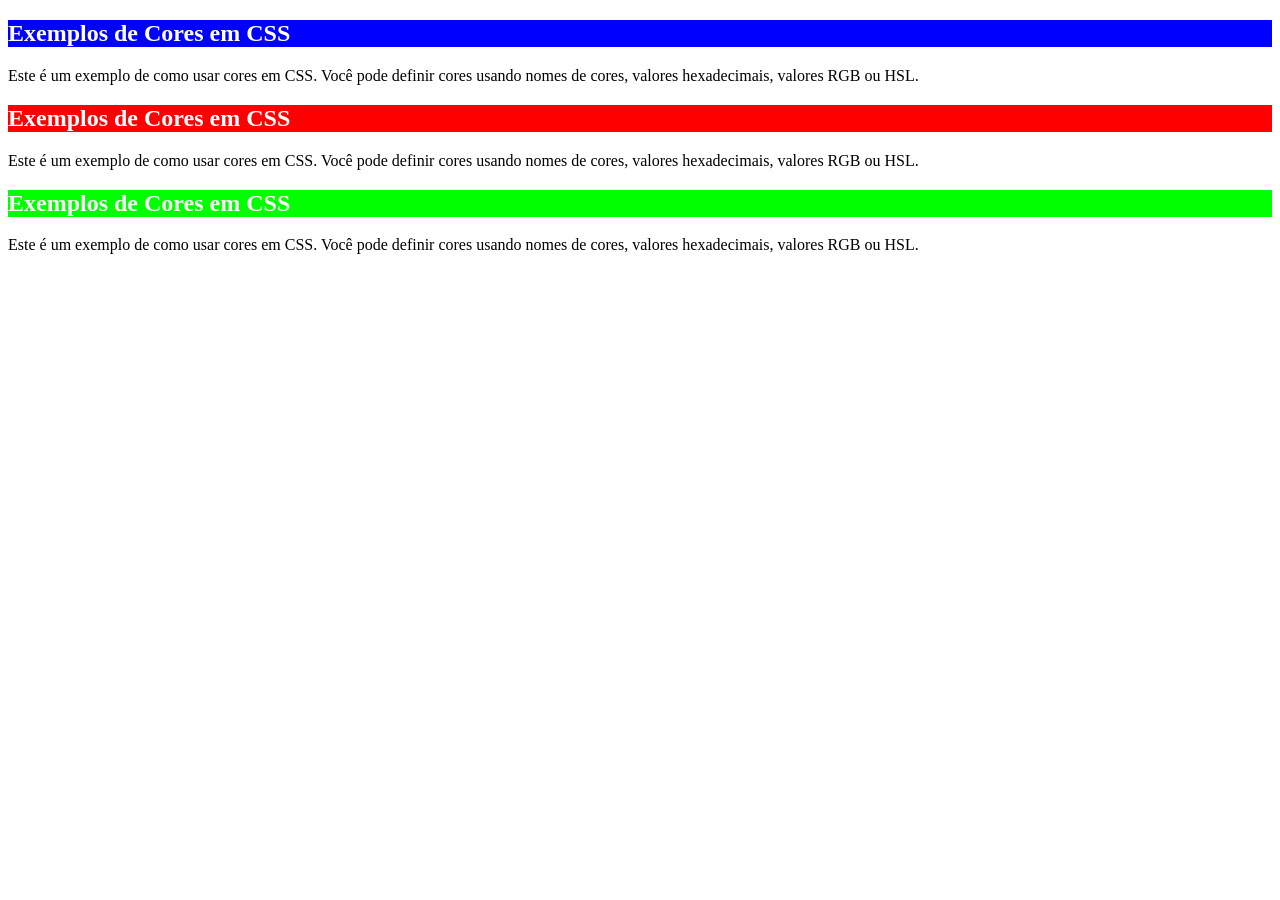
<file: ex001/index.html>
<!DOCTYPE html>
<html lang="pt">
<head>
    <meta charset="UTF-8">
    <meta name="viewport" content="width=device-width, initial-scale=1.0">
    <title>Cores em CSS</title>
    <link rel="stylesheet" href="assets/style.css">
</head>
<body>
    <h2 class="cor1">Exemplos de Cores em CSS</h2>
    <p>Este é um exemplo de como usar cores em CSS. Você pode definir cores usando nomes de cores, valores hexadecimais, valores RGB ou HSL.</p>
    <h2 class="cor2">Exemplos de Cores em CSS</h2>
    <p>Este é um exemplo de como usar cores em CSS. Você pode definir cores usando nomes de cores, valores hexadecimais, valores RGB ou HSL.</p>
    <h2 class="cor3">Exemplos de Cores em CSS</h2>
    <p>Este é um exemplo de como usar cores em CSS. Você pode definir cores usando nomes de cores, valores hexadecimais, valores RGB ou HSL.</p>
</body>
</html>
</file>
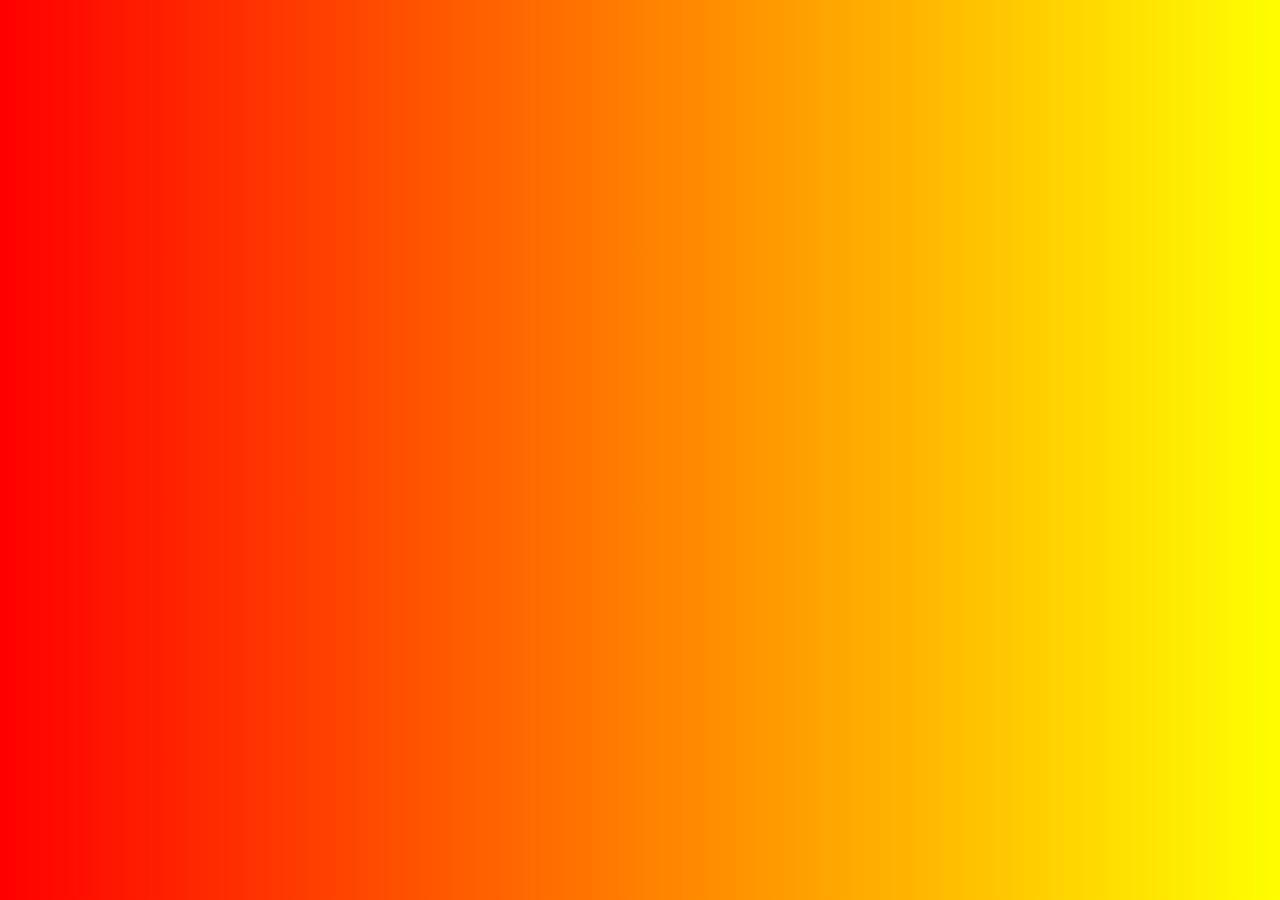
<file: ex002/index.html>
<!DOCTYPE html>
<html lang="pt">
<head>
    <meta charset="UTF-8">
    <meta name="viewport" content="width=device-width, initial-scale=1.0">
    <title>Degrade de cores</title>
    <style>
        *{
            width: 100%;
        }
        body{
            background: linear-gradient(to right, red, yellow);
            background-attachment: fixed;
        }
    </style>
</head>
<body>
    
</body>
</html>
</file>
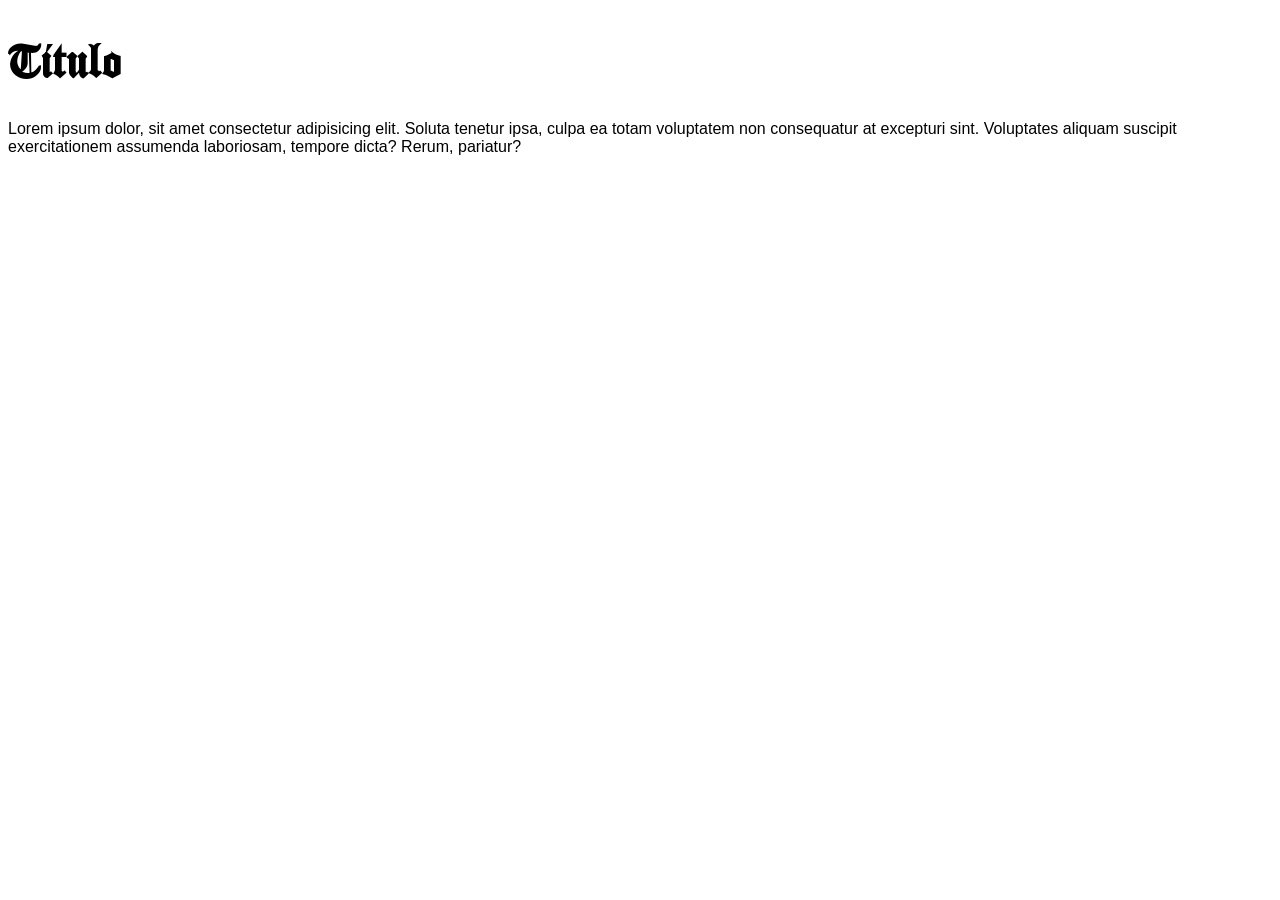
<file: ex006/index.html>
<!DOCTYPE html>
<html lang="pt">
<head>
    <meta charset="UTF-8">
    <meta name="viewport" content="width=device-width, initial-scale=1.0">
    <title>FONTES COM O GOOGLE FONTES</title>
    <style>
    @font-face {
        font-family: 'Cloister Black';
        src: url('fonts/CloisterBlack.ttf') format('truetype');
        font-weight: normal;
        font-style: normal;
        /* tipos de formatos
        opentype(otf)
        truetype(ttf) 
        embedded-opentype(emb)
        truetype-aat(apple advanced typography)
        svg*/
    }
    body{
        font-family: Arial, sans-serif;
        font-size: 16px;
        color: black;
    }
    h1{
        font-family: 'Cloister Black', serif;
        font-size: 3em;
        
    }
        </style>
</head>
<body>
       <H1>Titulo</H1>
       <p>Lorem ipsum dolor, sit amet consectetur adipisicing elit. Soluta tenetur ipsa, culpa ea totam voluptatem non consequatur at excepturi sint. Voluptates aliquam suscipit exercitationem assumenda laboriosam, tempore dicta? Rerum, pariatur?</p>
</body>
</html>
</file>
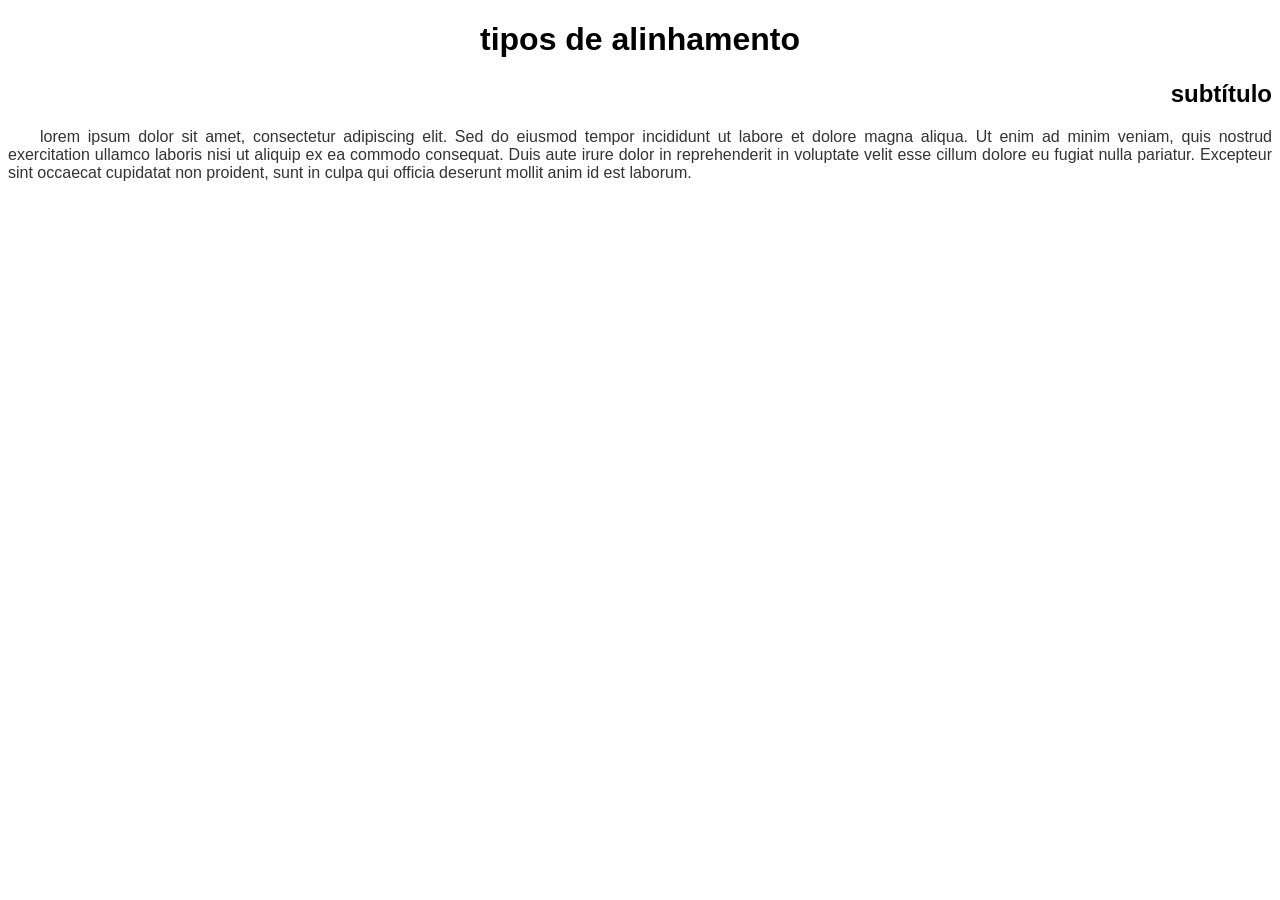
<file: ex007/index.html>
<!DOCTYPE html>
<html lang="pt">
<head>
    <meta charset="UTF-8">
    <meta name="viewport" content="width=device-width, initial-scale=1.0">
    <title>Alinhamentos</title>
    <style>
        body{
            font: normal 16px Arial, Verdana, sans-serif;
            text-align: left;
        }
        h1{
            text-align: center;
        }
        h2{
            text-align: right;
        }
        p{
            text-align: justify;
            text-indent: 2em;
            color: #333;
        }
    </style>
</head> 
<body>
    <h1>tipos de alinhamento</h1>
    <h2>subtítulo</h2>
    <p>
        lorem ipsum dolor sit amet, consectetur adipiscing elit. Sed do eiusmod tempor incididunt ut labore et dolore magna aliqua. Ut enim ad minim veniam, quis nostrud exercitation ullamco laboris nisi ut aliquip ex ea commodo consequat. Duis aute irure dolor in reprehenderit in voluptate velit esse cillum dolore eu fugiat nulla pariatur. Excepteur sint occaecat cupidatat non proident, sunt in culpa qui officia deserunt mollit anim id est laborum.
    </p>
</body>
</html>
</file>
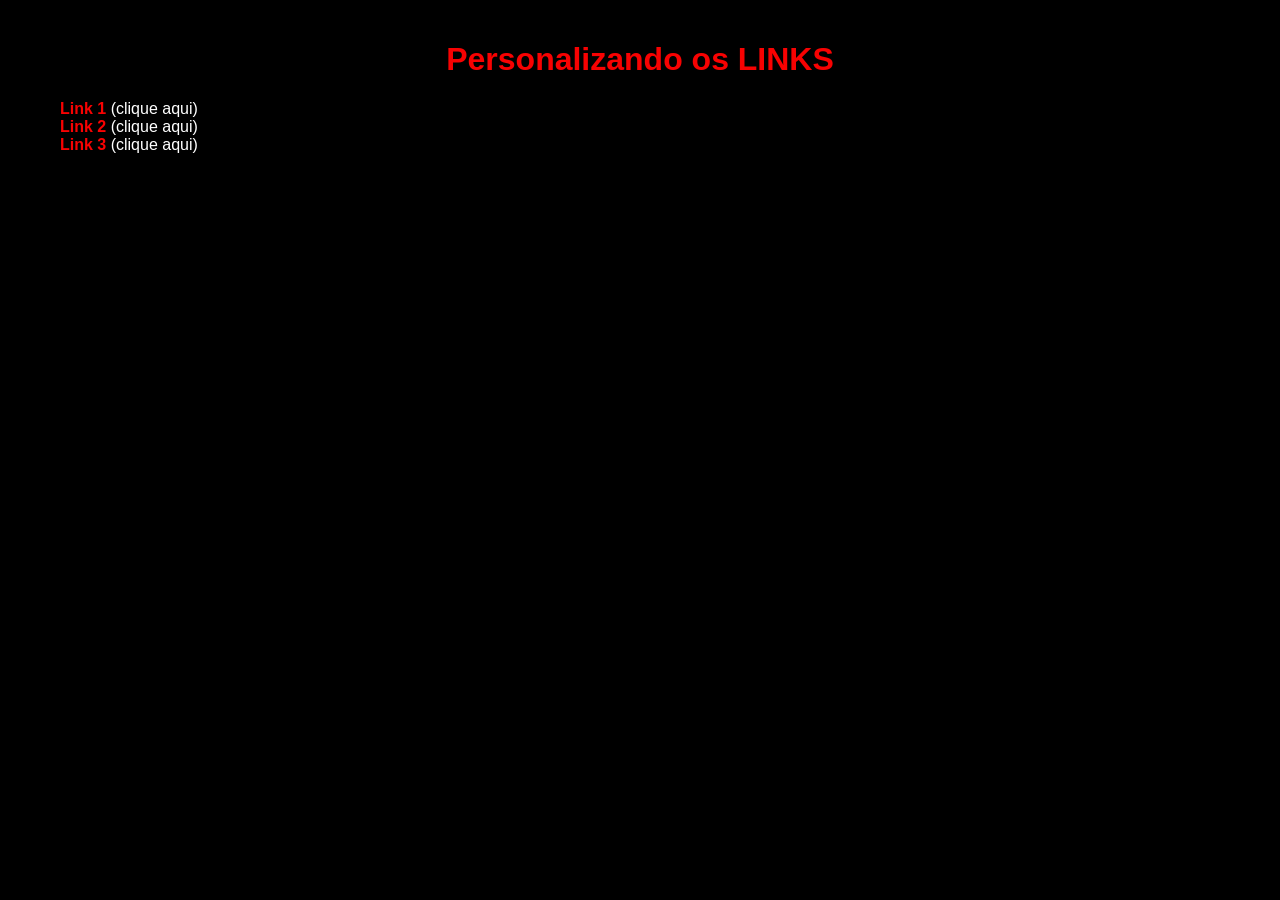
<file: ex010/index.html>
<!DOCTYPE html>
<html lang="pt">
<head>
    <meta charset="UTF-8">
    <meta name="viewport" content="width=device-width, initial-scale=1.0">
    <title>Uso de mais pseudocodigo</title>
    <style>
        /* Estilos para o corpo da página */
        body {
            font-family: Arial, sans-serif;
            background-color: #000000;
            margin: 0;
            padding: 20px;
        }
        h1 {
            color: #f80202;
            text-align: center;
        }
        a {
            color: #f80202;
            text-decoration: none;
            font-weight: bold;
        }
        a:visited{
            color: #031e66;
        }
        a:hover {
            color: #ff0000;
            text-decoration: underline;
        }
        a:active {
            color: #ffd000;
        }
        a:after{
            content: " (clique aqui)";
            text-decoration: none;
            font-weight: normal;
            color: #ffffff;
        }
    </style>
</head>
<body>
    <h1>Personalizando os LINKS</h1>
    <ul>
        <li><a href="#" target="_blank">Link 1</a></li>
        <li><a href="#" target="_blank">Link 2</a></li>
        <li><a href="#" target="_blank">Link 3</a></li>
    </ul>
</body>
</html>
</file>
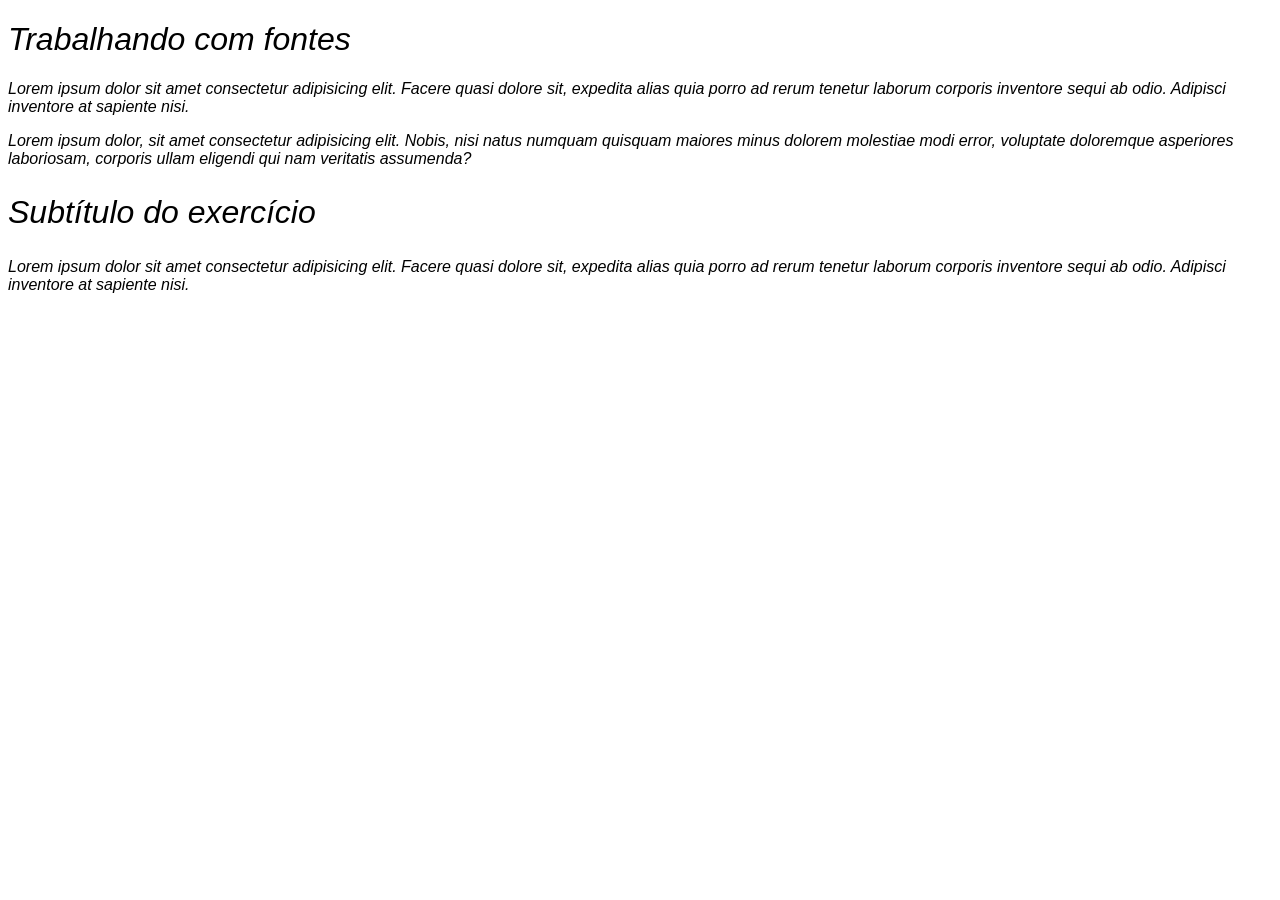
<file: ex005/fonte.html>
<!DOCTYPE html>
<html lang="pt">
<head>
    <meta charset="UTF-8">
    <meta name="viewport" content="width=device-width, initial-scale=1.0">
    <title>Fonte em css</title>
    <style>
        body {
            /* Medidas absolutas
            cm, mm, in, px, pt, pc */
            font-family: Arial, Helvetica, sans-serif;                    
            font-size: 16px;
            font-weight: lighter;
            font-style: italic;
            /* Medidas relativas */
            /* en, ex, rem, vw, vh, % */
        }
        h1{
            font-family:work sans, sans-serif;
            font-size: 2rem;
            font-weight: bolder;
            font-style: italic;
        }
          h2{
            font-family:work sans, sans-serif;
            font-size: 2rem;
            font-weight: bolder;
            font-style: italic;
        }
    </style>
</head>
<body>
    <h1>Trabalhando com fontes</h1>
    <p>Lorem ipsum dolor sit amet consectetur adipisicing elit. Facere quasi dolore sit, expedita alias quia porro ad rerum tenetur laborum corporis inventore sequi ab odio. Adipisci inventore at sapiente nisi.</p>
    <p>Lorem ipsum dolor, sit amet consectetur adipisicing elit. Nobis, nisi natus numquam quisquam maiores minus dolorem molestiae modi error, voluptate doloremque asperiores laboriosam, corporis ullam eligendi qui nam veritatis assumenda?</p>
    <h2>Subtítulo do exercício</h2>
    <p>Lorem ipsum dolor sit amet consectetur adipisicing elit. Facere quasi dolore sit, expedita alias quia porro ad rerum tenetur laborum corporis inventore sequi ab odio. Adipisci inventore at sapiente nisi.</p>
</body>
</html>
</file>
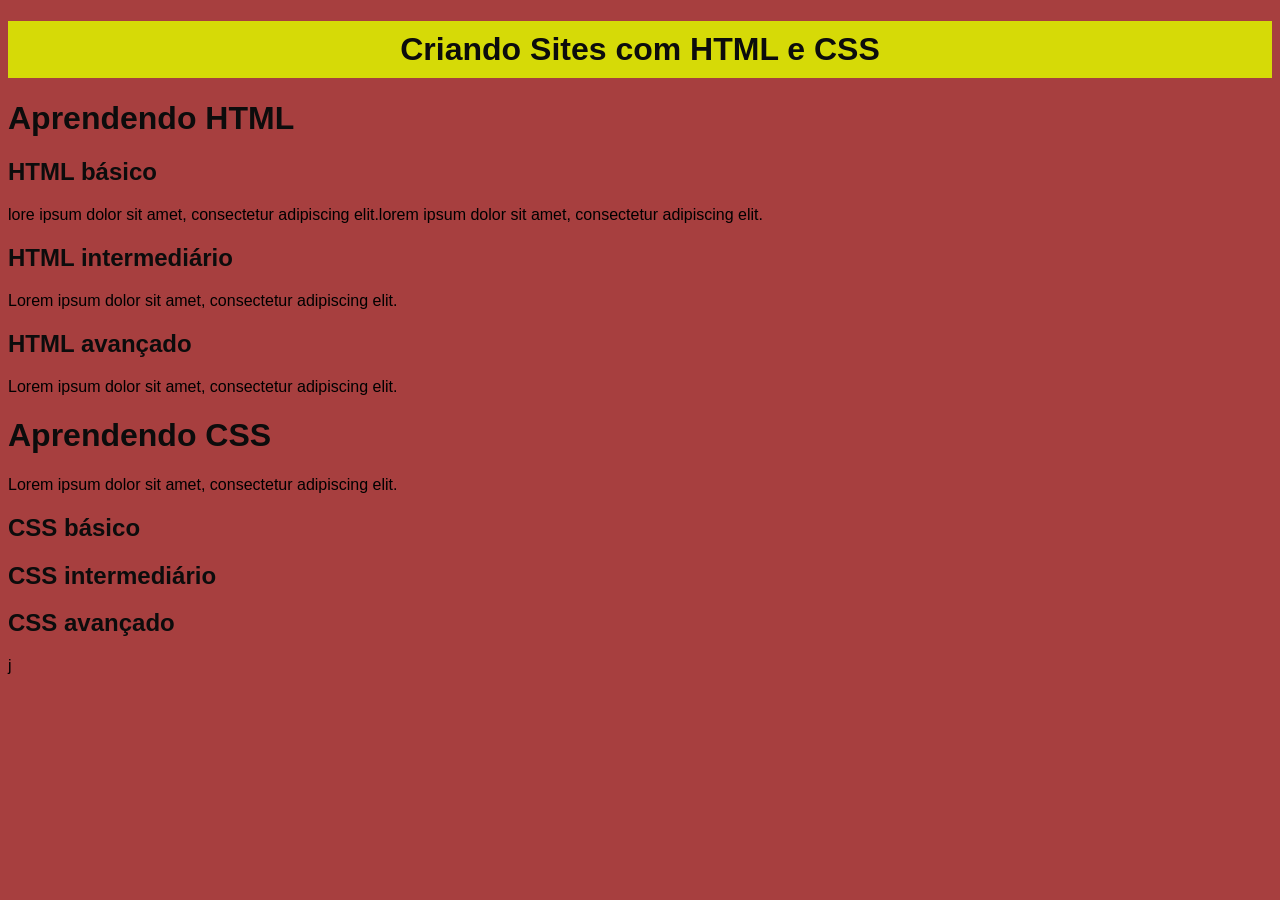
<file: ex008/id_css.html>
<!DOCTYPE html>
<html lang="pt">
<head>
    <meta charset="UTF-8">
    <meta name="viewport" content="width=device-width, initial-scale=1.0">
    <title>Seletores Personalizados
    </title>
    <link rel="stylesheet" href="style.css">
</head>
<body>
    <h1 id="learn">Criando Sites com HTML e CSS</h1>
    <h1>Aprendendo HTML</h1>
    <h2>HTML básico</h2>    
    <p>lore ipsum dolor sit amet, consectetur adipiscing elit.lorem ipsum dolor sit amet, consectetur adipiscing elit.</p>
    <h2>HTML intermediário</h2>
    <p>Lorem ipsum dolor sit amet, consectetur adipiscing elit.</p>
    <h2>HTML avançado</h2>
    <p>Lorem ipsum dolor sit amet, consectetur adipiscing elit.</p>
    <h1>Aprendendo CSS</h1>
    <p>Lorem ipsum dolor sit amet, consectetur adipiscing elit.</p>
    <h2>CSS básico</h2>
    
    <h2>CSS intermediário</h2>
    <h2>CSS avançado</h2>
</body>
</html>j
</file>
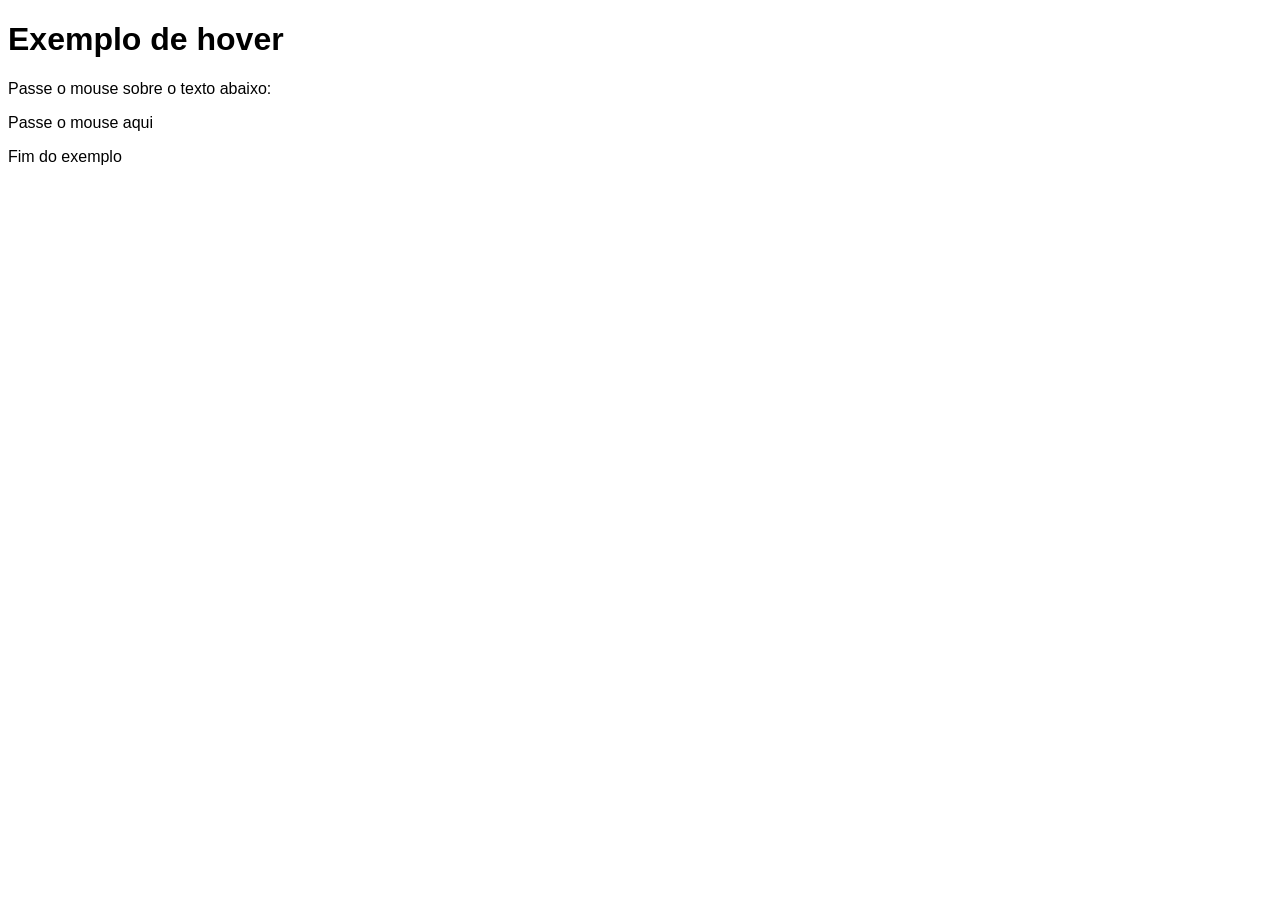
<file: ex009/hover.html>
<!DOCTYPE html>
<html lang="pt-br">
<head>
    <meta charset="UTF-8">
    <meta name="viewport" content="width=device-width, initial-scale=1.0">
    <title>Exemplo de Hover</title>
    <style>
        body {
            font-family: Arial, Helvetica, sans-serif;
        }

        div > p {
            display: none;
        }

        div:hover > p {
            display: block;
            color: white;
            background-color: red;
            width: 300px;
        }

        div:hover {
            color: rgb(240, 196, 4);
        }
    </style>
</head>
<body>
    <h1>Exemplo de hover</h1>
    <p>Passe o mouse sobre o texto abaixo:</p>
    <div>
        Passe o mouse aqui
        <p>TEXTO ESCONDIDO</p>
    </div>
    <p>Fim do exemplo</p>
</body>
</html>
</file>
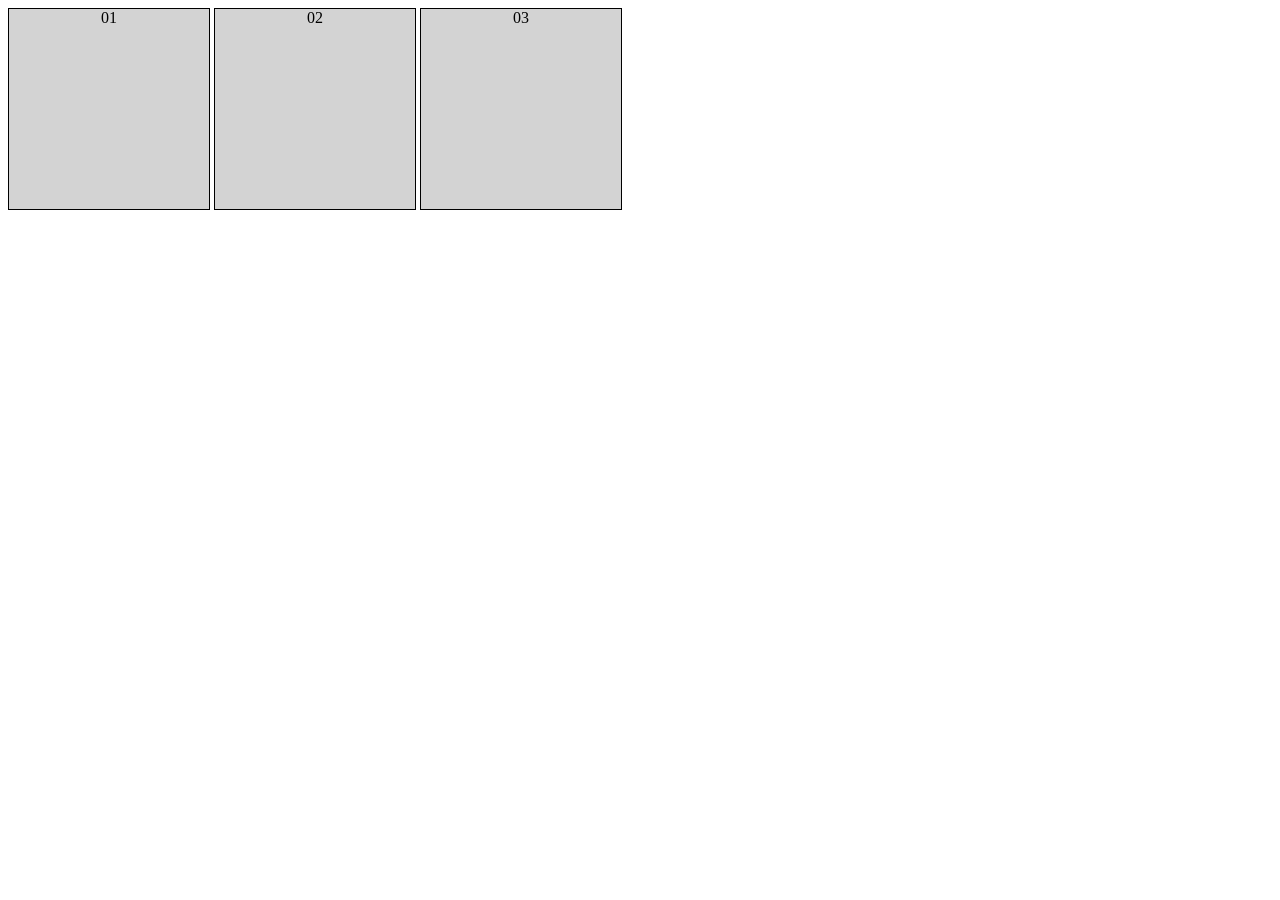
<file: ex009/pseudo_codigo.html>
<!DOCTYPE html>
<html lang="pt-br">
<head>
    <meta charset="UTF-8">
    <meta name="viewport" content="width=device-width, initial-scale=1.0">
    <title>Pseudo-classes</title>
    <style>
        div {
            display: inline-block;
            background-color: lightgray;
            border: 1px solid black;
            text-align: center;
            height: 200px;
            width: 200px;
        }

        div:hover {
            background-color: rgb(201, 106, 28);
        }
   
    </style>
</head>
<body>
    <div id="d1">01</div>
    <div id="d2">02</div>
    <div id="d3">03</div>
</body>
</html>
</file>
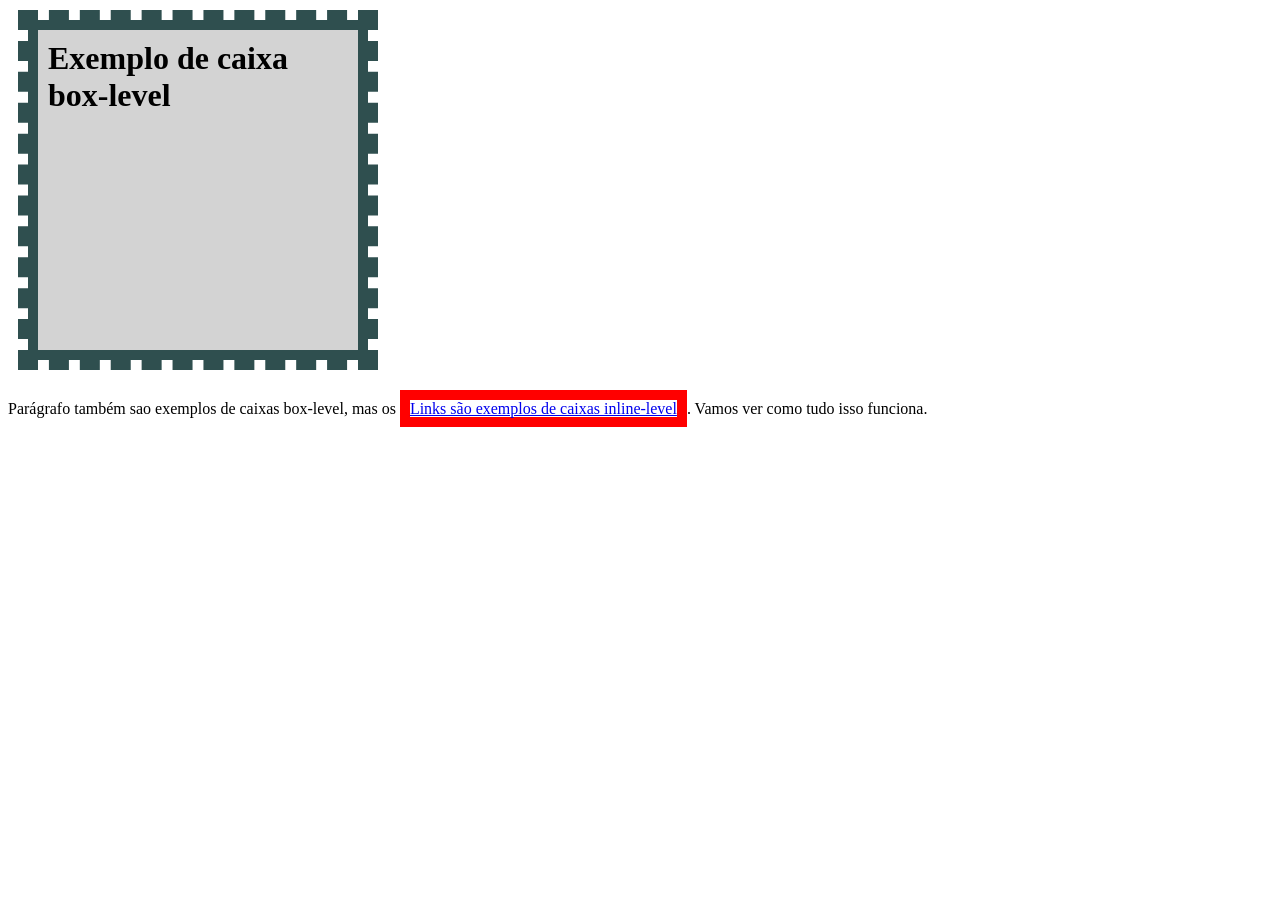
<file: ex011_caixaboxlevel/box.html>
<!DOCTYPE html>
<html lang="pt-br">
<head>
    <meta charset="UTF-8">
    <meta name="viewport" content="width=device-width, initial-scale=1.0">
    <title>Modelo de Caixas</title>
    <style>
        h1 {
            background-color: lightgray;
            height: 300px;
            width: 300px;

            border-width: 10px;
            border-style: solid;
            border-color: darkslategray;
            /* border: 10px solid darkslategray; */

            padding-top: 10px;
            padding-right: 10px;
            padding-bottom: 10px;
            padding-left: 10px;
            /* padding: 10px 10px 10px 10px; */

            margin-top: 20px;
            margin-right: 20px;
            margin-bottom: 40px;
            margin-left: 20px;
            /* margin: 20px 20px 40px 20px; */

            outline-width: 10px;
            outline-style: dashed;
            outline-color: darkslategray;
            /* outline: 10px dashed darkslategray; */
        }

        a {
            border-width: 10px;
            border-style: solid;
            border-color: red;
        }
    </style>
</head>
<body>
    <h1>Exemplo de caixa box-level</h1>
    <p>Parágrafo também sao exemplos de caixas box-level, mas os <a href="#">Links são exemplos de caixas inline-level</a>. Vamos ver como tudo isso funciona.</p>
</body>
</html>
</file>
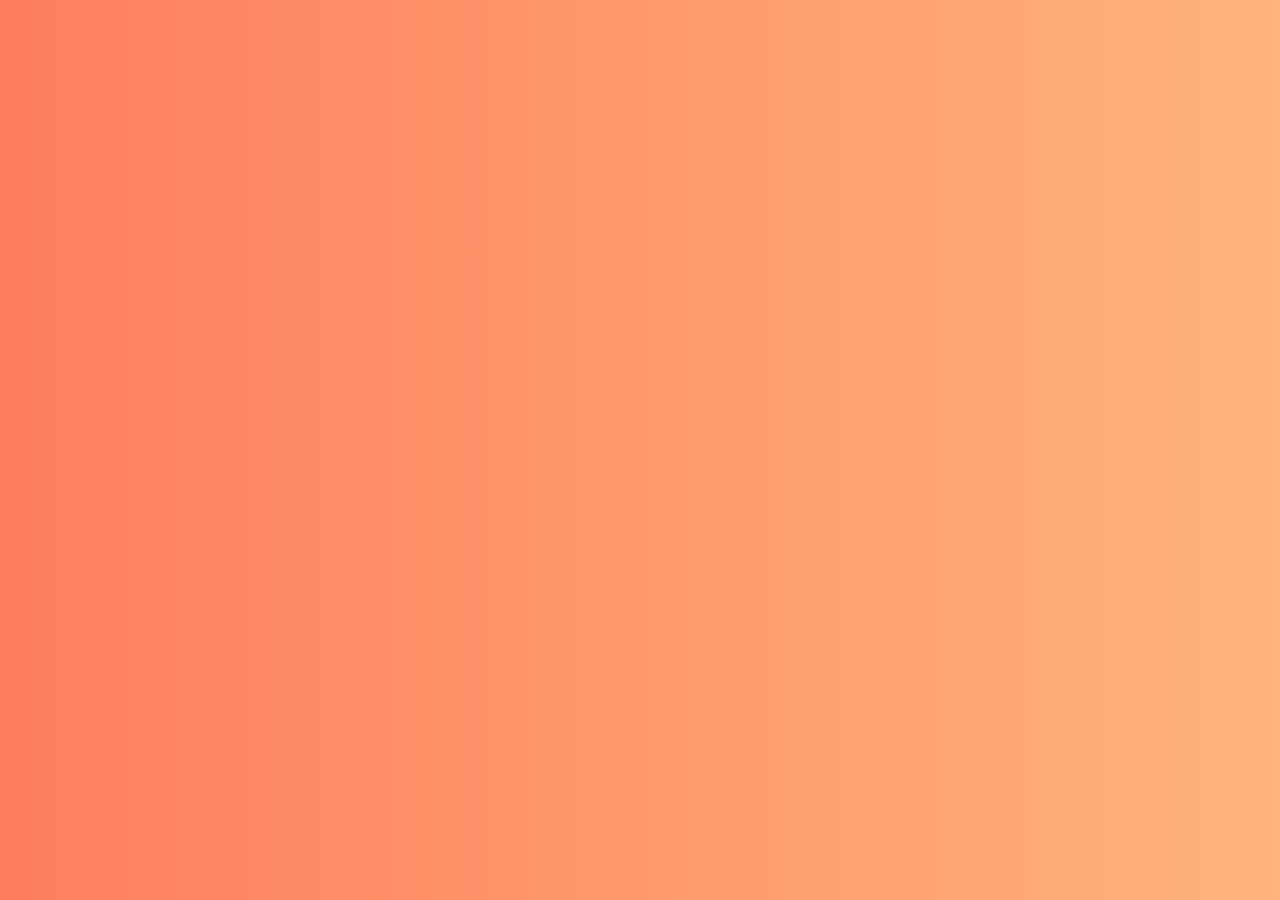
<file: exx004/color.html>
<!DOCTYPE html>
<html lang="pt">
<head>
    <meta charset="UTF-8">
    <meta name="viewport" content="width=device-width, initial-scale=1.0">
    <title>Gradiente em CSS</title>

    <style>
        *{
            width: 100%;
        }
        body{
            background-image: linear-gradient(to right, #ff7e5f, #feb47b);
            background-attachment: fixed;
        }
    </style>
</head>
<body>
    
</body>
</html>
</file>
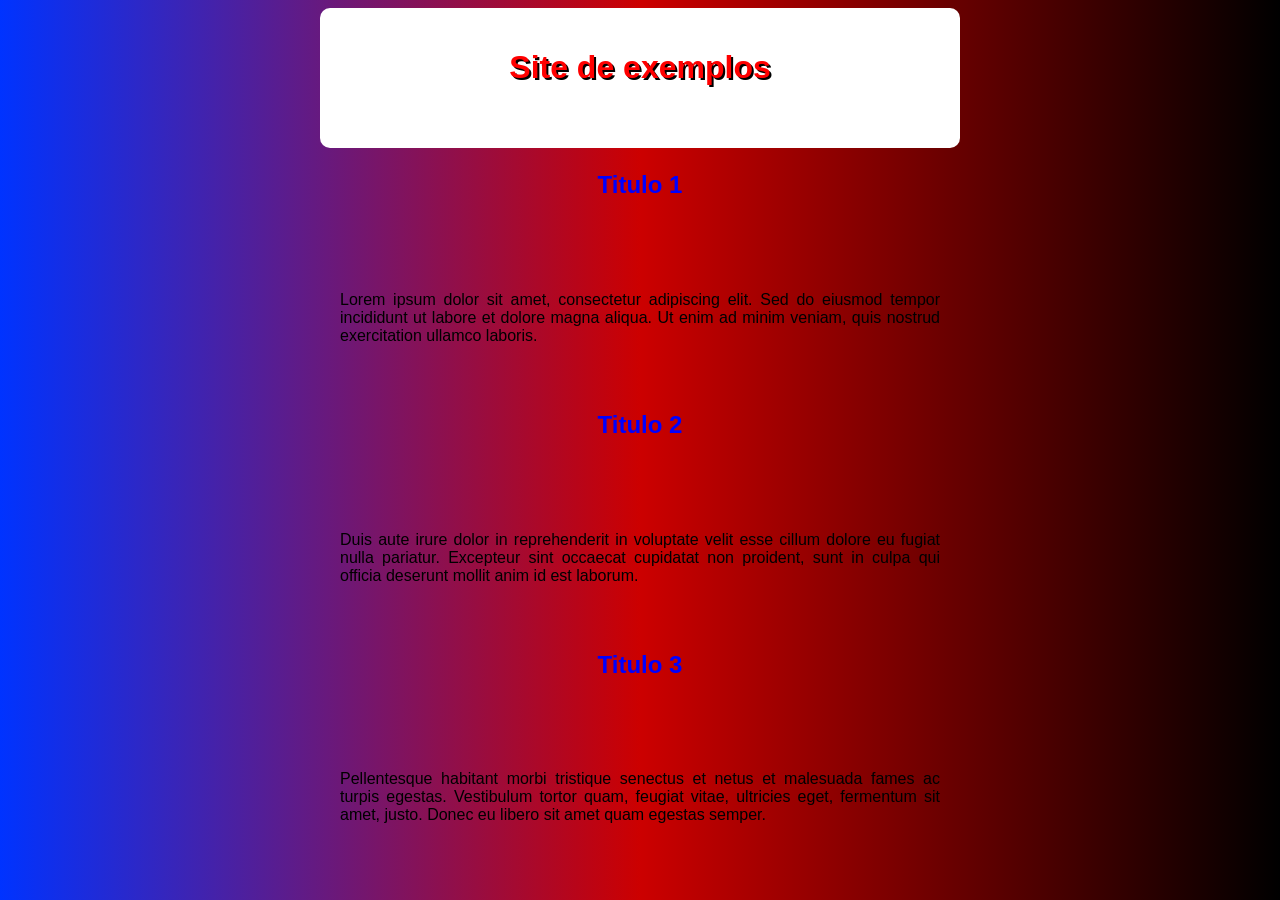
<file: exx004/color2.html>
<!DOCTYPE html>
<html lang="pt">
<head>
    <meta charset="UTF-8">
    <meta name="viewport" content="width=device-width, initial-scale=1.0">
    <title>Site de exemplos</title>
    <link rel="stylesheet" href="style.css">
</head>
<body>
    <main>
        <h1>Site de exemplos</h1>
        
        <h2>Titulo 1</h2>
        <p>Lorem ipsum dolor sit amet, consectetur adipiscing elit. Sed do eiusmod tempor incididunt ut labore et dolore magna aliqua. Ut enim ad minim veniam, quis nostrud exercitation ullamco laboris.</p>
        
        <h2>Titulo 2</h2>
        <p>Duis aute irure dolor in reprehenderit in voluptate velit esse cillum dolore eu fugiat nulla pariatur. Excepteur sint occaecat cupidatat non proident, sunt in culpa qui officia deserunt mollit anim id est laborum.</p>
        
        <h2>Titulo 3</h2>
        <p>Pellentesque habitant morbi tristique senectus et netus et malesuada fames ac turpis egestas. Vestibulum tortor quam, feugiat vitae, ultricies eget, fermentum sit amet, justo. Donec eu libero sit amet quam egestas semper.</p>
    </main>
</body>
</html>
</file>
<file: ex001/assets/style.css>
.cor1{
    background-color: #0000ff; color: white;
    background-color: hsl(240, 100%, 50%);
}
.cor2{
    background-color: #ff0000; color: white;
    background-color: hsl(0, 100%, 50%);
}
.cor3{
    background-color: #00ff00; color: white;
    background-color: hsl(120, 100%, 50%);
}
</file>
<file: ex008/style.css>
@charset "UTF-8";

body{
    background-color: #a73f3f;
    font-family: 'Roboto', sans-serif;
}
h1{ 
    color: #0c0c0c;
    text-align: justify;
}
h2{ 
    color: #0c0c0c;
}
h1#learn{
    background-color: #d6da07;
    padding: 10px;
    text-align: center;
}
</file>
<file: exx004/style.css>
@charset "UTF-8";

*{
    font-family: 'Poppins', sans-serif;
    height: 100px;
    
}
p{
    text-align: justify;
}
body{
   background-image:linear-gradient(to right, #0033ff, #cc0000, #000000);
}
main{
   width: 600px;
   background-color: #ffffff;
   padding: 20px;
   margin: auto;
   border-radius: 10px;
}
h1{
    text-align: center;
    color: #ff0000;
    text-shadow: 2px 2px #000000;  
}
h2{
    text-align: center;
    color: #0000ff;
}
</file>
